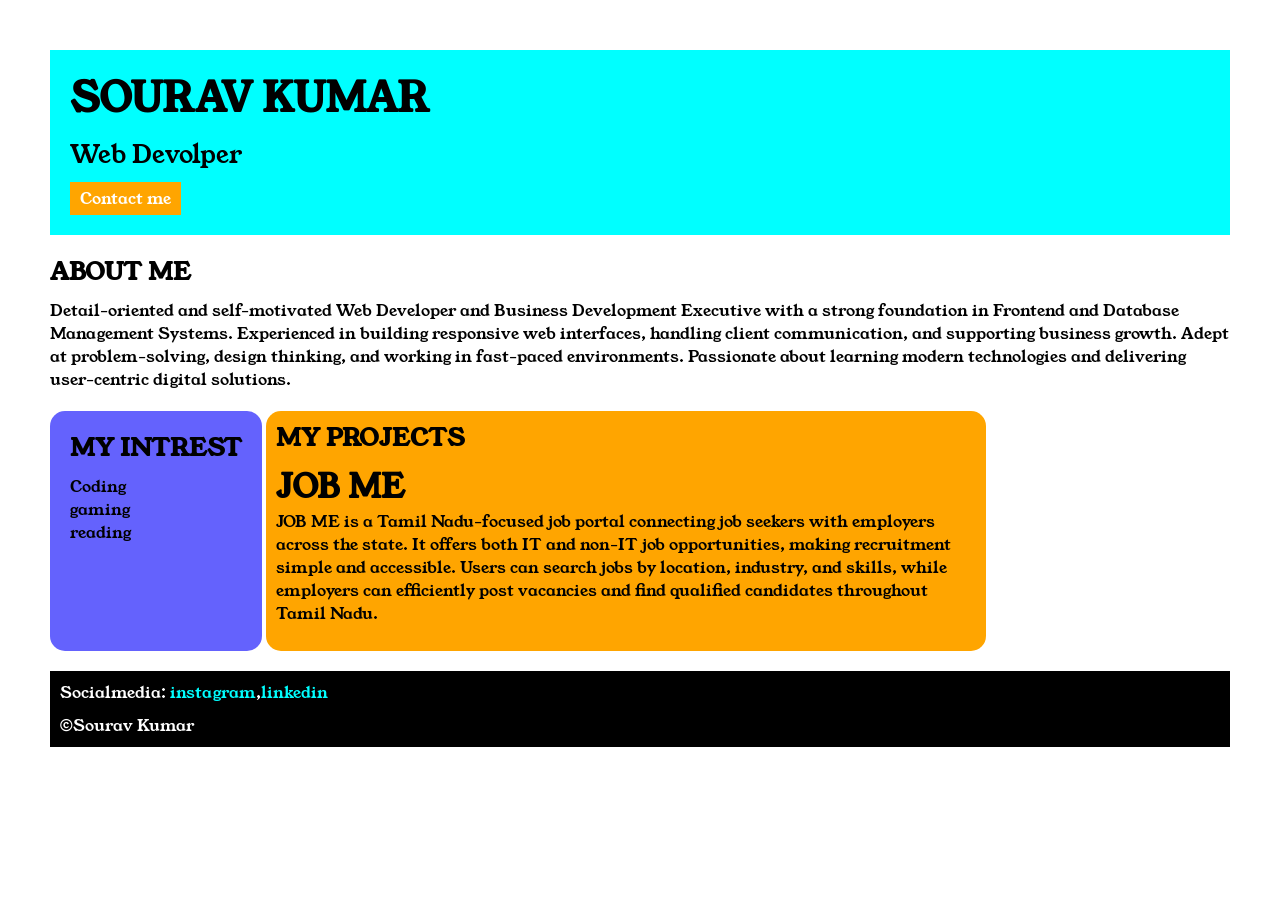
<file: index.html>
<!DOCTYPE html>
<html>

<head>
    <title>PORTFOLIO</title>
    <link rel="stylesheet" href="Style.css">
    <link rel="preconnect" href="https://fonts.googleapis.com">
<link rel="preconnect" href="https://fonts.gstatic.com" crossorigin>
<link href="https://fonts.googleapis.com/css2?family=Young+Serif&display=swap" rel="stylesheet">
</head>

<body>
    <div class="Container">

    <div class="Section-one">
    <h1 class="Section-one__name">SOURAV KUMAR</h1>
    <P class="Section-one__role">Web Devolper</P>
    <a class="Section-one__contact" href="contact.html">Contact me</a>
    </div>

    <div class="section-two">

    <h2 class="section-two__title">ABOUT ME</h2>
    <p class="section-two__desc">Detail-oriented and self-motivated Web Developer and Business Development Executive with a strong foundation in Frontend and Database Management Systems. Experienced in building responsive web interfaces, handling client communication, and supporting business growth. Adept at problem-solving, design thinking, and working in fast-paced environments. Passionate about learning modern technologies and delivering user-centric digital solutions.</p>
</div>
<div class="section-three">
    <h2 class="section-three__title">MY INTREST</h2>
    <ul class="section-three__desc">
        <li>Coding</li>
        <li>gaming</li>
        <li>reading</li>
    </ul>
</div>

<div class="section-four">
    <h2 class="section-four__title">MY PROJECTS</h2>

    <ul class="section-four__desc">
        <li>
            <h1>JOB ME</h1>
            <p>JOB ME is a Tamil Nadu-focused job portal connecting job seekers with employers across the state. It offers both IT and non-IT job opportunities, making recruitment simple and accessible. Users can search jobs by location, industry, and skills, while employers can efficiently post vacancies and find qualified candidates throughout Tamil Nadu.</p>
        </li>
    </ul>
</div>

<div class="section-five">
    <p class="section-five__title">Socialmedia:
        <a href="https://www.instagram.com/?hl=en">instagram</a>,<a href="https://www.instagram.com/?hl=en">linkedin</a>
    </p>

    <P class="section-five__desc"> &copy;Sourav Kumar</P>
</div>

</div>
</body>

</html>
</file>
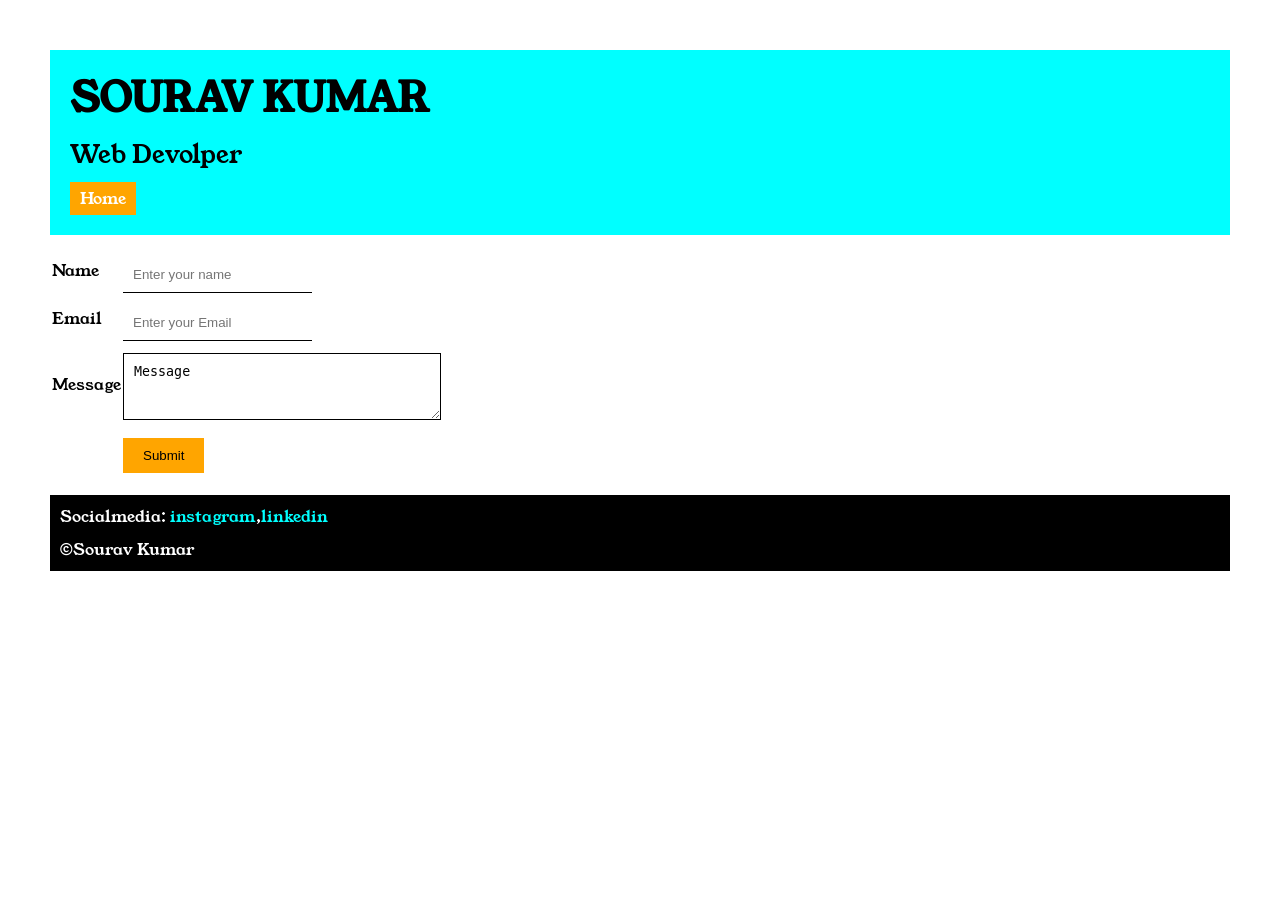
<file: contact.html>
<!DOCTYPE html>
<html>

<head>
    <meta charset="utf-8">
    <meta http-equiv="X-UA-Compatible" content="IE=edge">
    <title>Contact</title>
    <meta name="description" content="">
    <meta name="viewport" content="width=device-width, initial-scale=1">
    <link rel="stylesheet" href="Style.css">
    <link rel="preconnect" href="https://fonts.googleapis.com">
    <link rel="preconnect" href="https://fonts.gstatic.com" crossorigin>
    <link href="https://fonts.googleapis.com/css2?family=Young+Serif&display=swap" rel="stylesheet">
</head>

<body>
    <div class="Container">

        <div class="Section-one">
            <h1 class="Section-one__name">SOURAV KUMAR</h1>
            <P class="Section-one__role">Web Devolper</P>
            <a class="Section-one__contact" href="index.html">Home</a>
        </div>
        <div class="contact-form">
        <form>
            <table>
                <tr>
                    <td>Name</td>
                    <td><input type="text" placeholder="Enter your name" class="contact-form__input"></td>
                </tr>
                <tr>
                    <td>Email</td>
                    <td><input type="Email" placeholder="Enter your Email" class="contact-form__input"></td>
                </tr>
                <tr>
                    <td>Message</td>
                    <td><textarea rows="3" cols="35" class="contact-form__textarea">Message</textarea></td>
                </tr>
                <tr>
                    <td></td>
                    <td><input type="submit" class="contact-form__submit"></td>
                </tr>
            </table>
        </form>
        </div>
        <div class="section-five">
            <p class="section-five__title">Socialmedia:
                <a href="https://www.instagram.com/?hl=en">instagram</a>,<a
                    href="https://www.instagram.com/?hl=en">linkedin</a>
            </p>

            <P class="section-five__desc"> &copy;Sourav Kumar</P>
        </div>

    </div>
</body>

</html>
</file>
<file: Style.css>
*{
    margin: 0px;
    padding: 0px;
}

body{
  font-family: "Young Serif", serif;
}

.Container{
    padding: 50px;
}

.Section-one{
    padding: 20px;
    background-color: aqua;
    color: black;
}

.Section-one__contact{
    background-color: orange;
    color: white;
    padding-left: 10px;
    padding-right: 10px;
    padding-top: 5px;
    padding-bottom: 5px;
    text-decoration: none;
    display: inline-block;
    margin-top: 10px;
}

.Section-one__name{
    font-size: 40px;
}

.Section-one__role{
    font-size: 25px;
    margin-top: 10px;
}

.section-two,.section-three,.section-five,.section-four{
    margin-top: 20px;
}

.section-two__desc,.section-three__desc,.section-four__desc,.section-five__desc{
    margin-top: 10px;
}

.section-five{
    background-color: black;
    color: white;
    padding: 10px;
}

.section-five__title a{
    color: aqua;
    text-decoration: none;
}

.section-three li,.section-four li{
    list-style: none;
}

.section-three{
    background-color: #6462fd;
    color: black;
    padding: 20px;
    display: inline-block ;
    border-radius: 15px;
    height: 200px;
    vertical-align: top;
}

.section-four{
    background-color: orange;
    color: black;
    padding: 10px;
    display: inline-block;
    height: 220px;
    width: 700px;
    border-radius: 15px;
    vertical-align: top;
}

.contact-form{
    margin-top: 10px;
}

.contact-form__input,.contact-form__textarea,.contact-form__submit{
    margin-top: 10px;
}

.contact-form__input{
    padding: 10px;
    border: none;
    border-bottom: solid black 1px;
}

.contact-form__textarea{
    padding: 10px;
    border: none;
    border: solid black 1px;
}

.contact-form__submit{
    padding-top: 10px;
    padding-bottom: 10px;
    padding-left: 20px;
    padding-right: 20px;
    color: black;
    background-color: orange;
    border: none;
}
</file>
